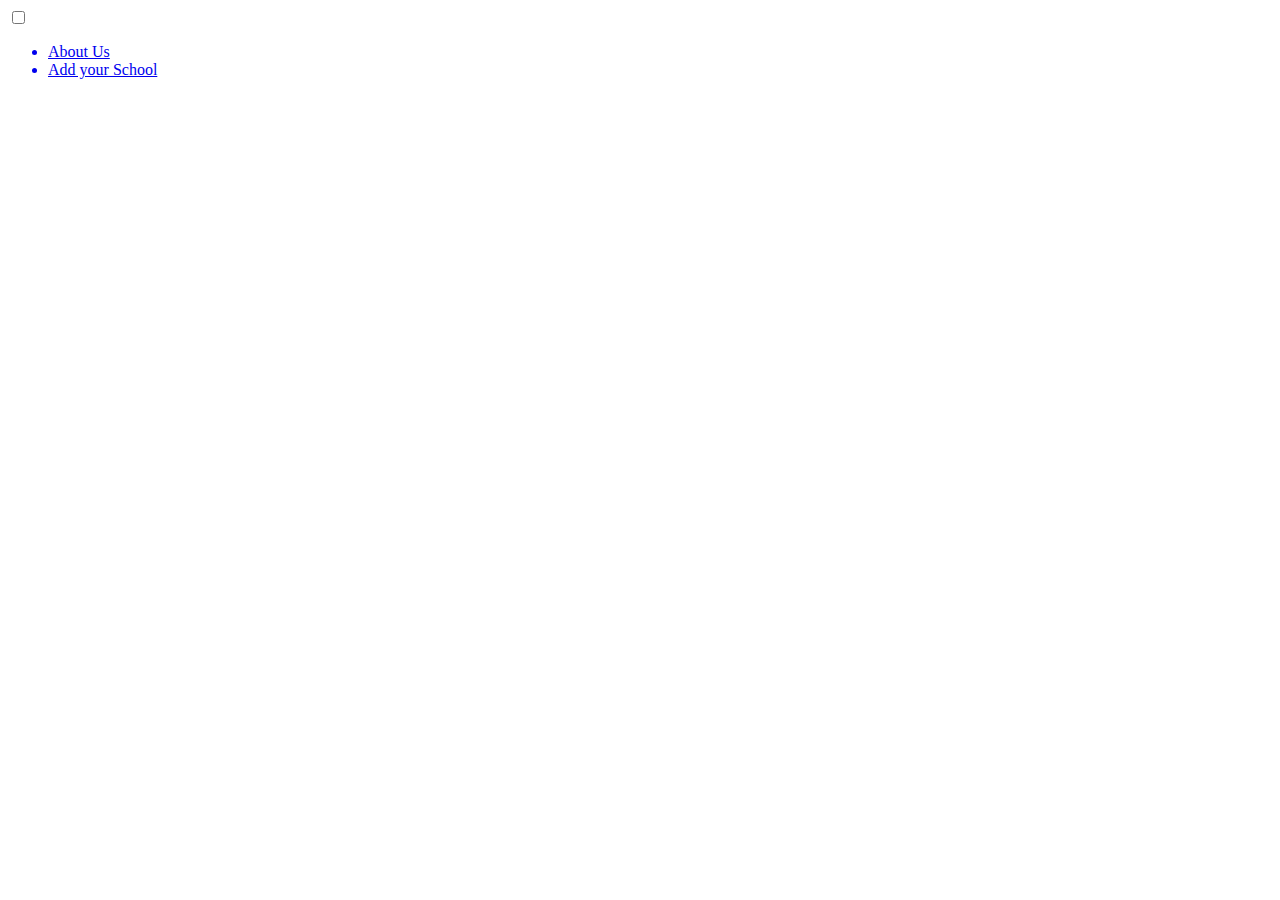
<file: Final Project_GWC/trial.html>
<html>

<body>
<nav role="navigation">
  <div id="menuToggle">

    <input type="checkbox" />

    <span></span>
    <span></span>
    <span></span>

    <ul id="menu">
      <a href="#"><li>About Us</li></a>
		  <a href="https://docs.google.com/forms/d/e/1FAIpQLSfN5TnjrIsrjuROrxLec5S9Pe1VQsN6ujYmqPJUzhShOAPqsg/viewform?c=0&w=1&includes_info_params=true"><li>Add your School</li></a>
    </ul>
  </div>
</nav>
</body>
</html>
</file>
